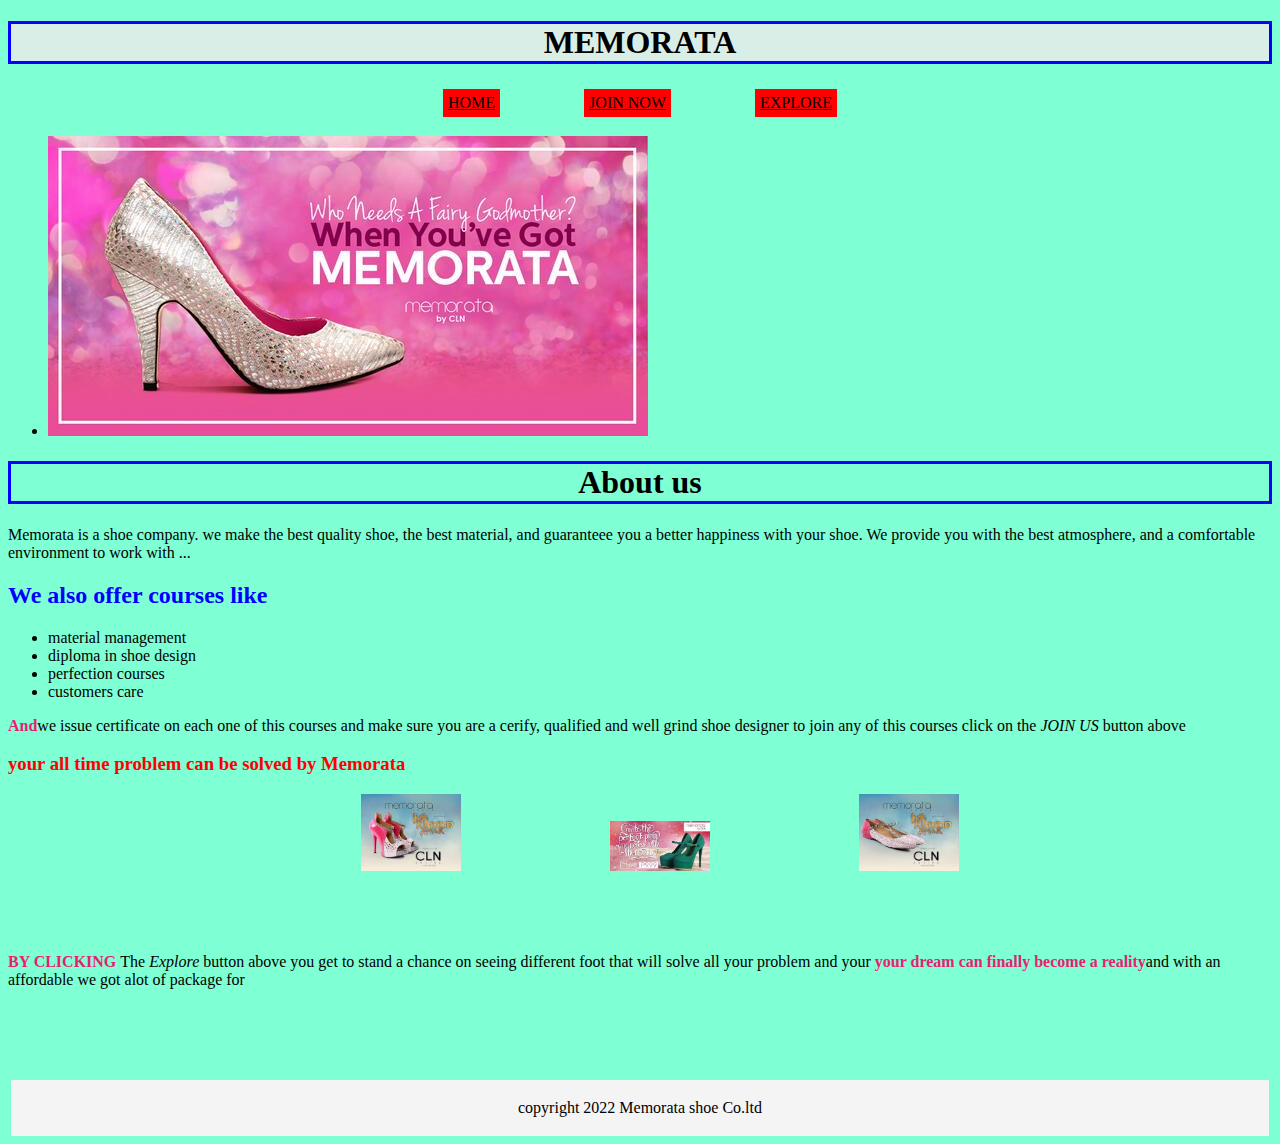
<file: index.html>
<!DOCTYPE html>
<html lang="en">
<head>
    <meta charset="UTF-8">
    <meta http-equiv="X-UA-Compatible" content="IE=edge">
    <meta name="viewport" content="width=device-width, initial-scale=1.0">
    <link rel="stylesheet" href="style.css">
    <title>MEMORATA</title>
</head>
<body>
    <header>
        <h1>MEMORATA</h1>
    </header>
            <ul class="home">
               <li><a href="index.html">HOME</a></li>
              <li> <a href="join us.html">JOIN NOW</a></li>
              <li>  <a href="your home.html">EXPLORE</a></li>
            </ul>
    <ul class="banner">
        <li><img src="BhOyZSeIQAAHlQ2.jpg" alt=""></li>
    </ul>
<section class="explanation">
 <h1>About us</h1>
 <p>Memorata is a shoe company. we make the best quality shoe, the best material, and guaranteee you a better happiness with your shoe. We provide you with the best atmosphere, and a comfortable environment to work with ...</p>
 <h2>We also offer courses like</h2>
 <ul>
    <li>material management </li>
    <li>diploma in shoe design</li>
    <li>perfection courses</li>
    <li>customers care</li>
 </ul>
 <p><strong>And</strong>we issue certificate on each one of this courses and make sure you are a cerify, qualified and well grind shoe designer to join any of this courses click on the <em>JOIN US </em>button above</p>
 <h3>your all time problem can be solved by Memorata</h3>
 <ul class="images">
 <li><img src="images (2).jpg" alt=""></li>
 <li><img src="images (3).jpg" alt=""></li>
<li><img src="images (4).jpg" alt=""></li>
</ul>
<br><br><br> 
<p><strong>BY CLICKING </strong>The <em>Explore</em> button above you get to stand a chance on seeing different foot that will solve all your problem and your <strong>your dream can finally become a reality</strong>and with an affordable we got alot of package for</p>
</section>
<br><br><br><br>
<section class="join">
<footer>
    <p class="copyrigh">copyright 2022 Memorata shoe Co.ltd</p>
</footer>
</section>
    

</body>
</html>
</file>
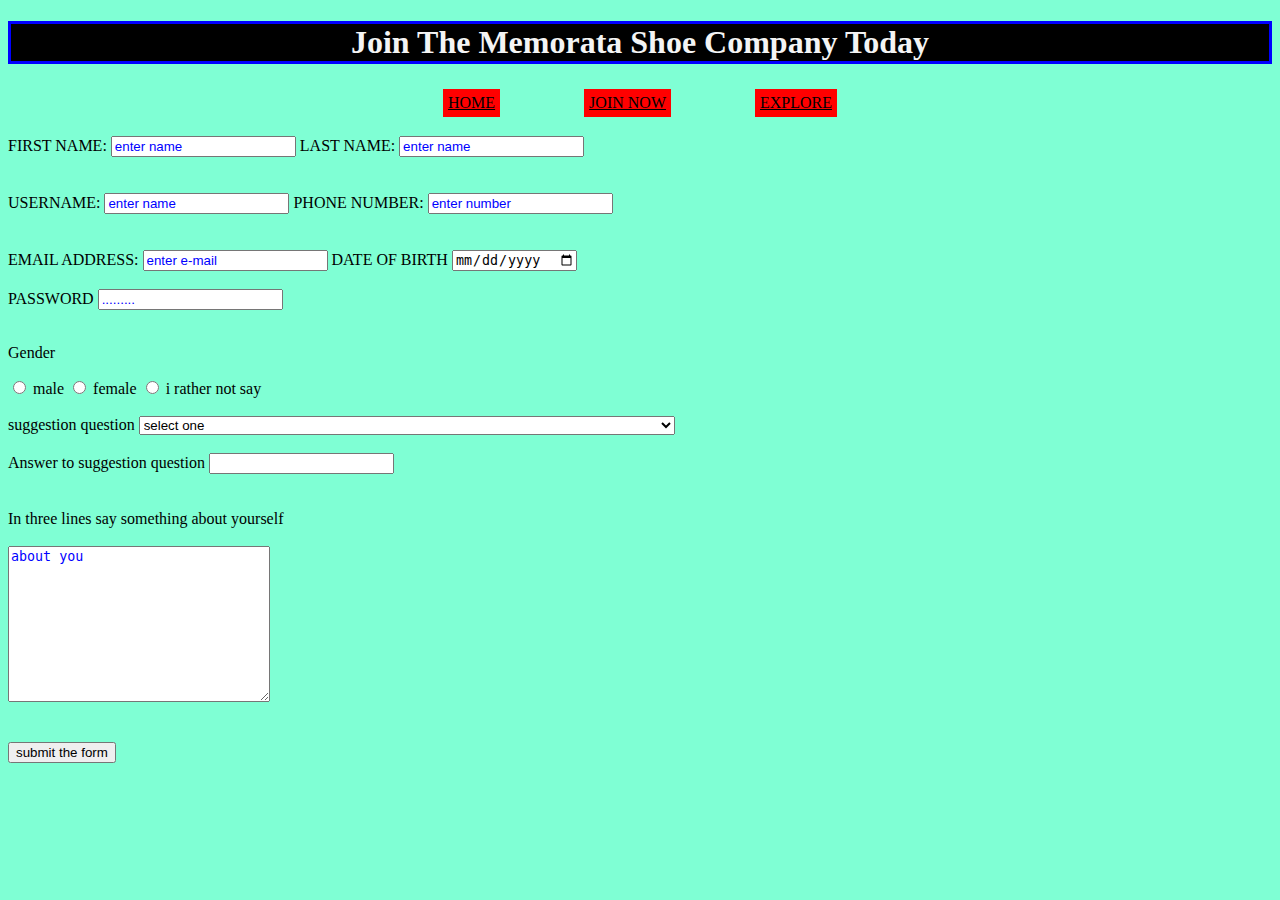
<file: join us.html>
<!DOCTYPE html>
<html lang="en">
<head>
    <meta charset="UTF-8">
    <meta http-equiv="X-UA-Compatible" content="IE=edge">
    <meta name="viewport" content="width=device-width, initial-scale=1.0">
    <title>join us today</title>
    <link rel="stylesheet" href="style.css">
</head>
<body>
    <h1 class="myform">Join The Memorata Shoe Company Today</h1>
    <form action="">
        <ul class="home">
            <li><a href="index.html">HOME</a></li>
           <li><a href="join us.html">JOIN NOW</a></li>
            <li><a href="your home.html">EXPLORE</a></li>
         </ul>
 
    <label for="FIRST NAME:">FIRST NAME:</label>
     <input type="text" id="FIRST NAME:" name="FIRST NAME:" placeholder="enter name">

     <label for="LAST NAME:">LAST NAME:</label>
     <input type="text" id="LAST NAME:" name="LAST NAME:" placeholder="enter name">
     <br><br><br>
     <label for="USERNAME:">USERNAME:</label>
     <input type="text" id="USERNAME:" name="USERNAME:" placeholder="enter name">
     <label for="PHONE NUMBER:">PHONE NUMBER:</label>
      <input type="tel" id="PHONE NUMER:" name="PHONE NUMBER:" placeholder="enter number">
      <br><br><br>
      <label for="EMAIL ADDRESS:">EMAIL ADDRESS:</label>
     <input type="email" id="EMAIL ADDRESS:" name="EMAIL ADDRESS" placeholder="enter e-mail">
     <label for="date">DATE OF BIRTH</label>
     <input type="date" id="date" name="date">
     <br><br>
     <label for="password">PASSWORD</label>
     <input type="password" id="password" name="password" placeholder=".........">
     <br><br>

     <p>Gender</p>
     <input type="radio" name="gender" value="male" id="option 1">
     <label for="option 1">male</label>
     <input type="radio" name="gender" value="female" id="option 2">
     <label for="option 2">female</label>
     <input type="radio" name="gender" value="i rather not say" id="option 3">
     <label for="option 3">i rather not say</label>
      <br><br>
     <label for="question">suggestion question</label>
     <select name="question" id="question">
        <option value="q1">select one</option>
        <option value="q2">when is it time to tetire my running shoes?</option>
        <option value="q3">Does the surface you run on affect how your shoe wear? </option>
        <option value="q4">is it possible that the same pair of shoes (same manufacturer and model) fit differently?</option>
        <option value="q5">what features should i look for in a dress</option>
     </select>
     <br><br>
      <label for="suggestion question answer">Answer to suggestion question</label>
      <input type="text" id="suggestion question answer" name="suggestion question answer">
      <br><br><br>
      <label for="bio">In three lines say something about yourself</label>
      <br><br>
      <textarea name="bio" id="bio" cols="30" rows="10" placeholder="about you"></textarea>

      <br><br><br>
      <input class="submit" type="submit" value="submit the form">
    </form>
    

</body>
</html>
</file>
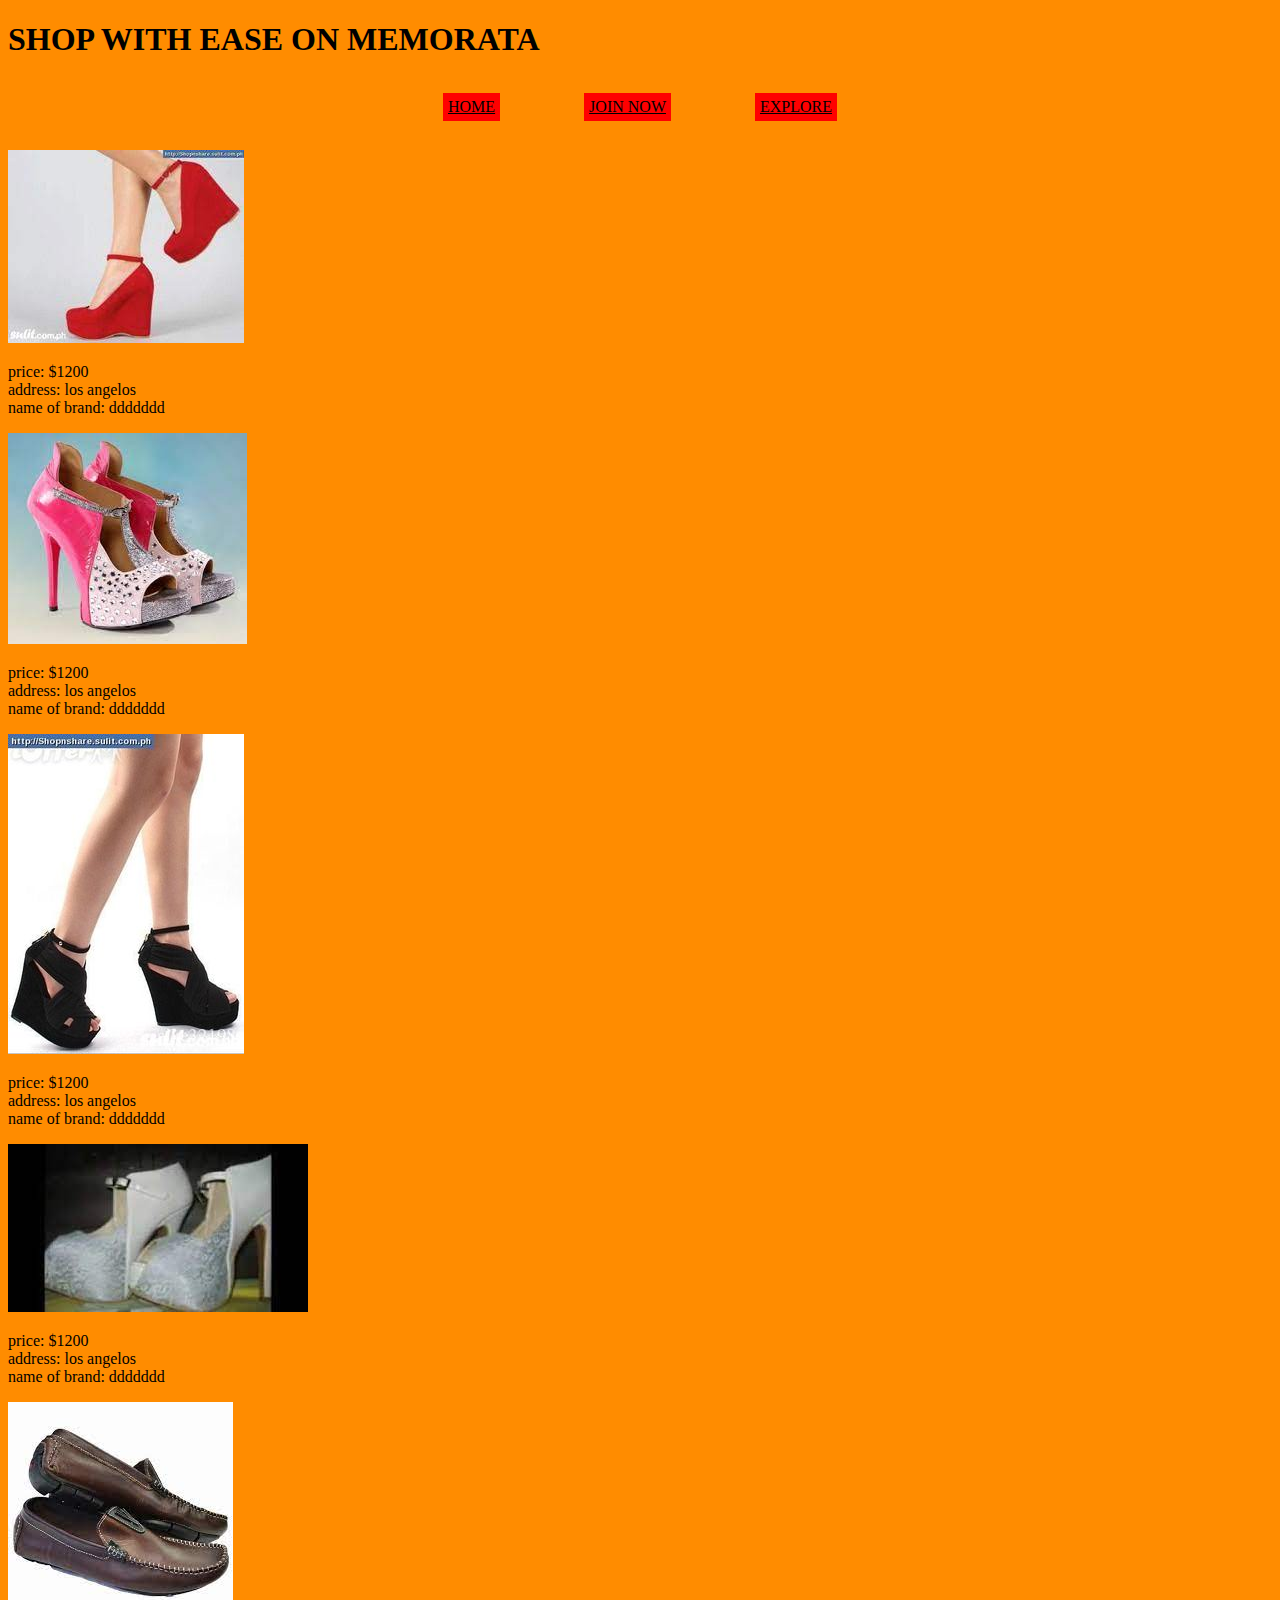
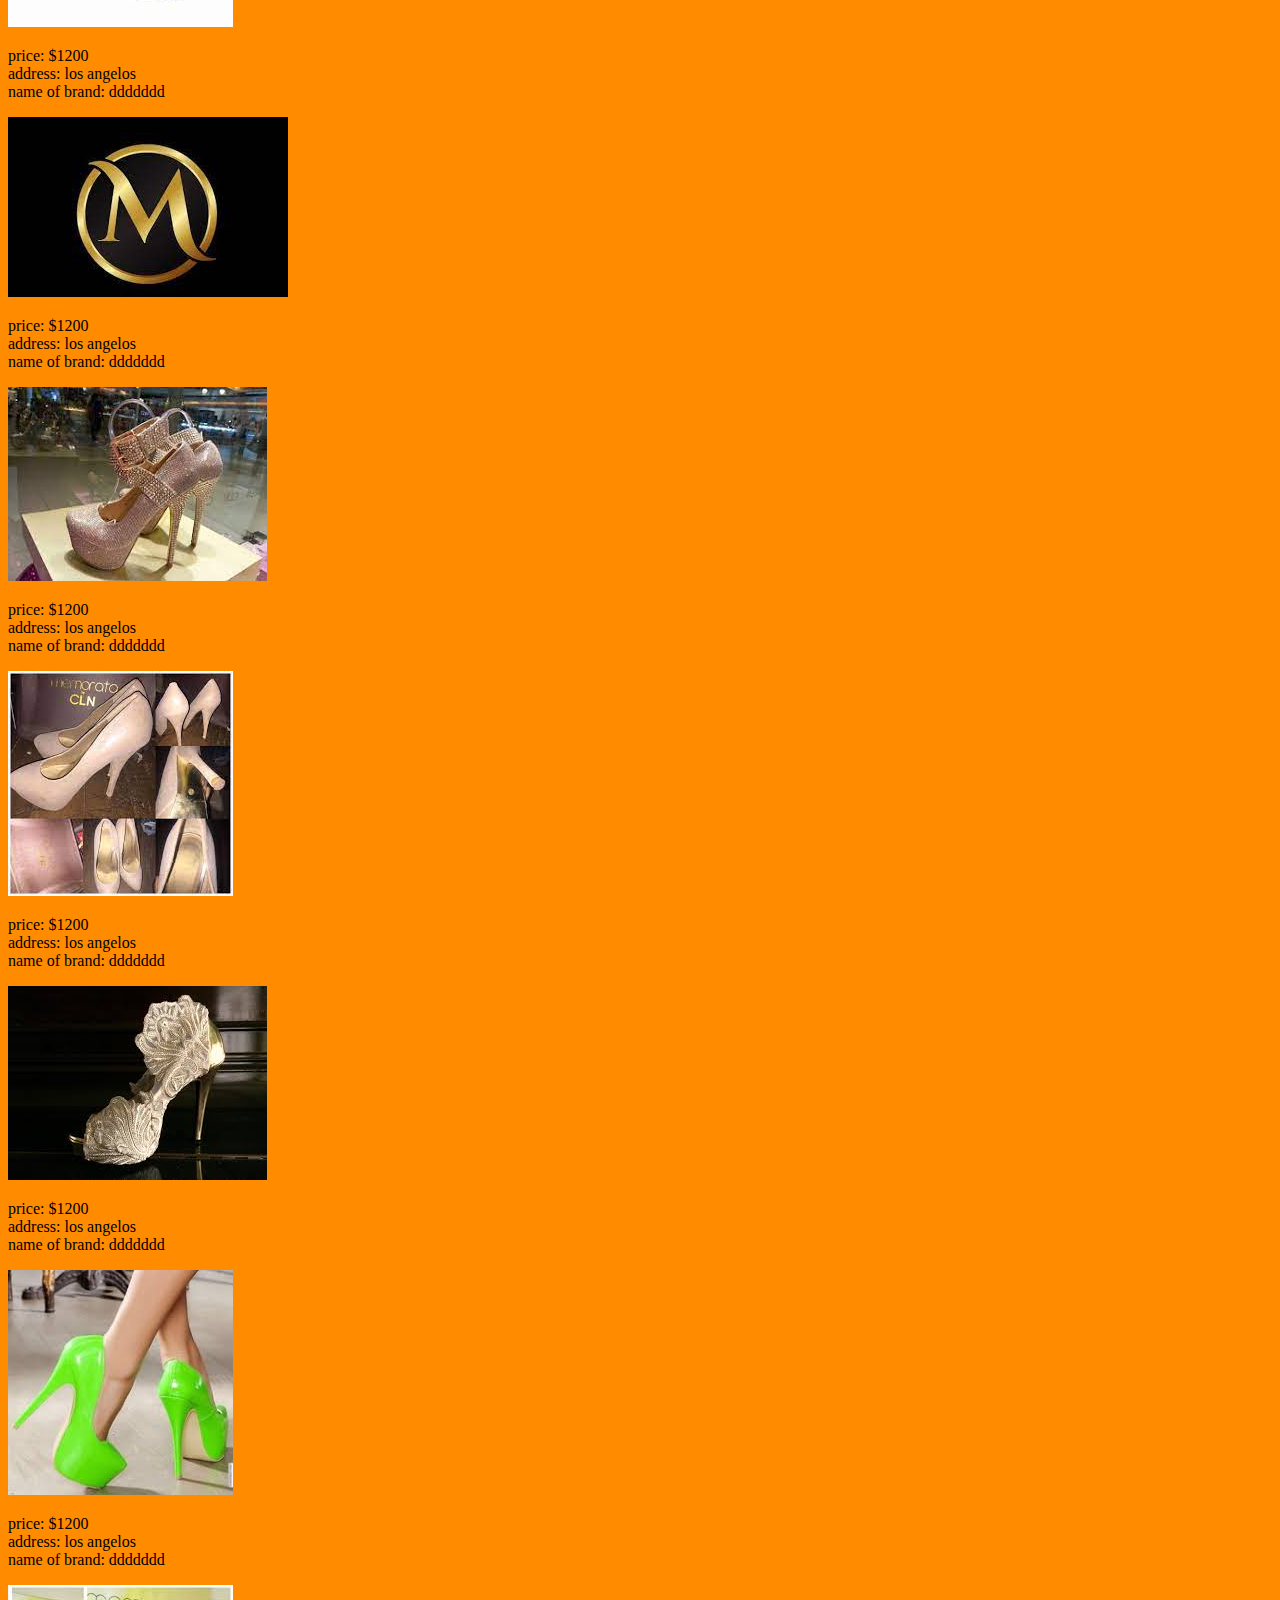
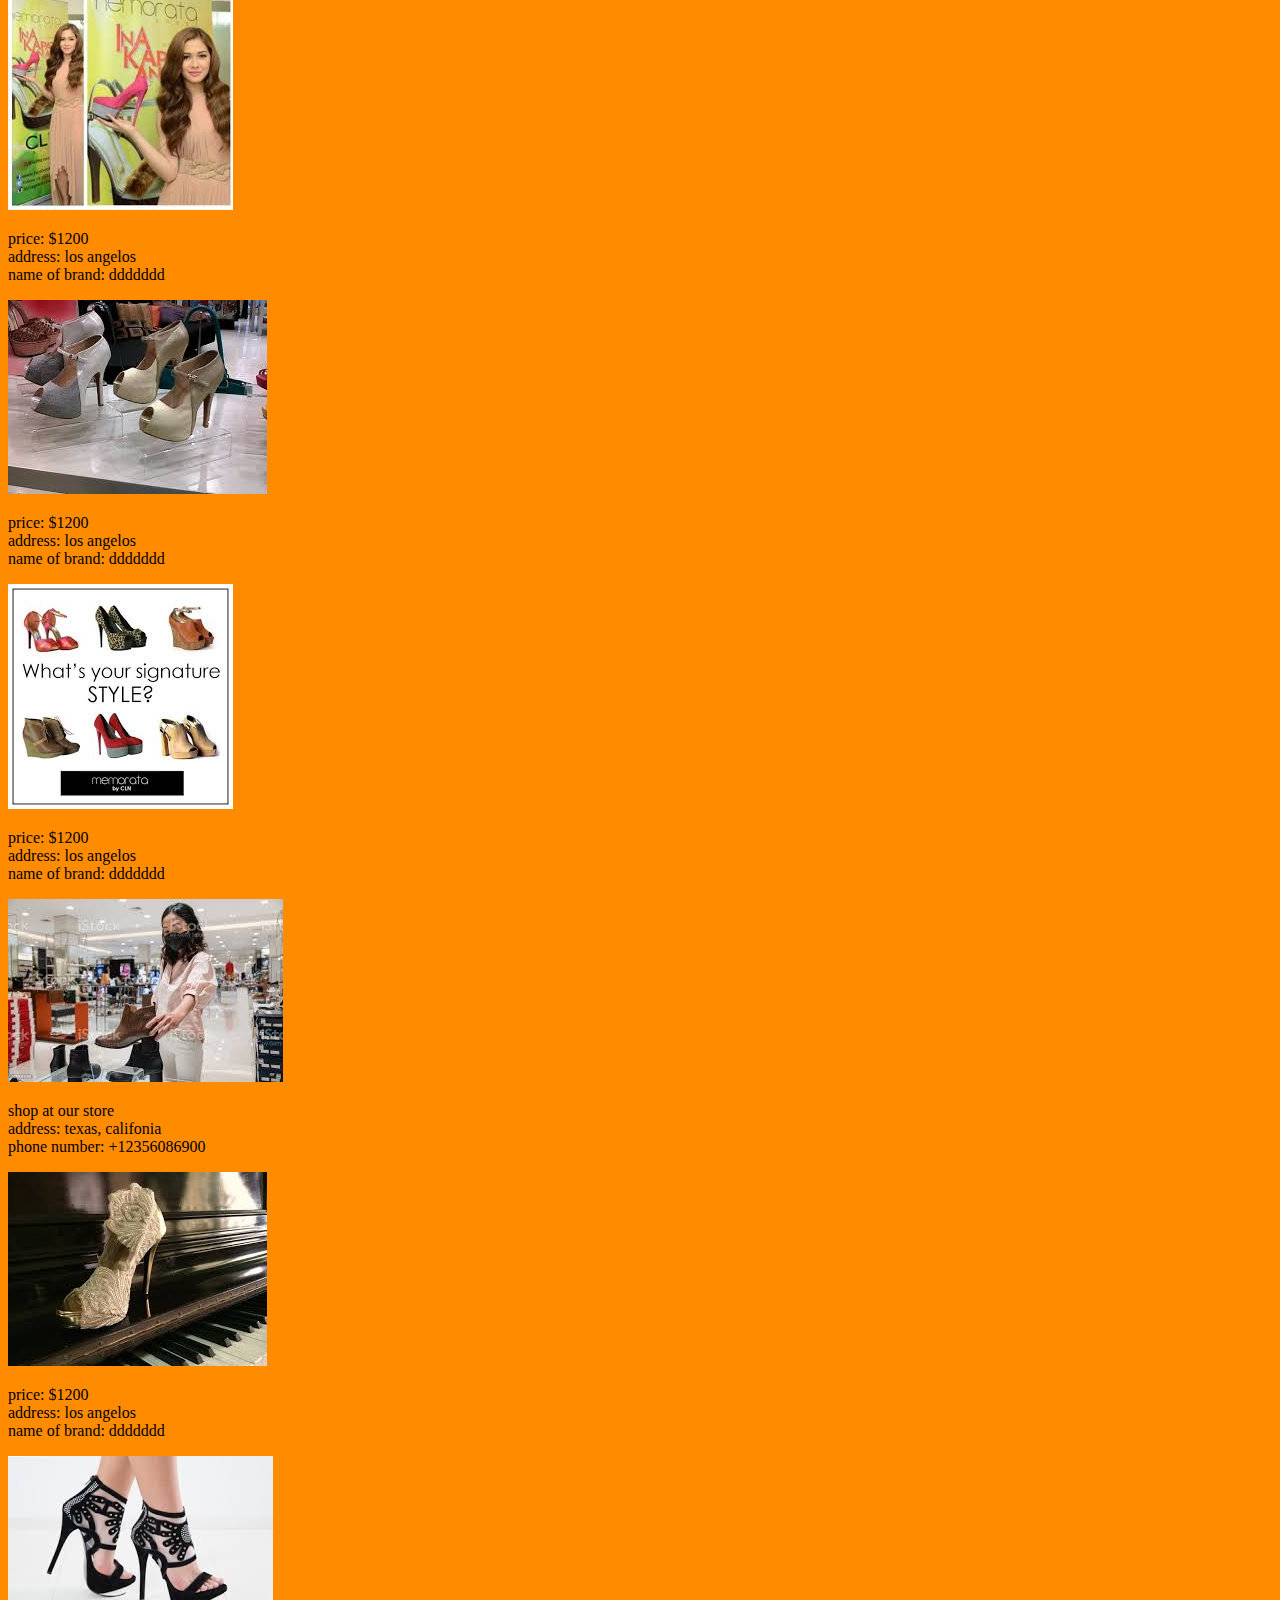
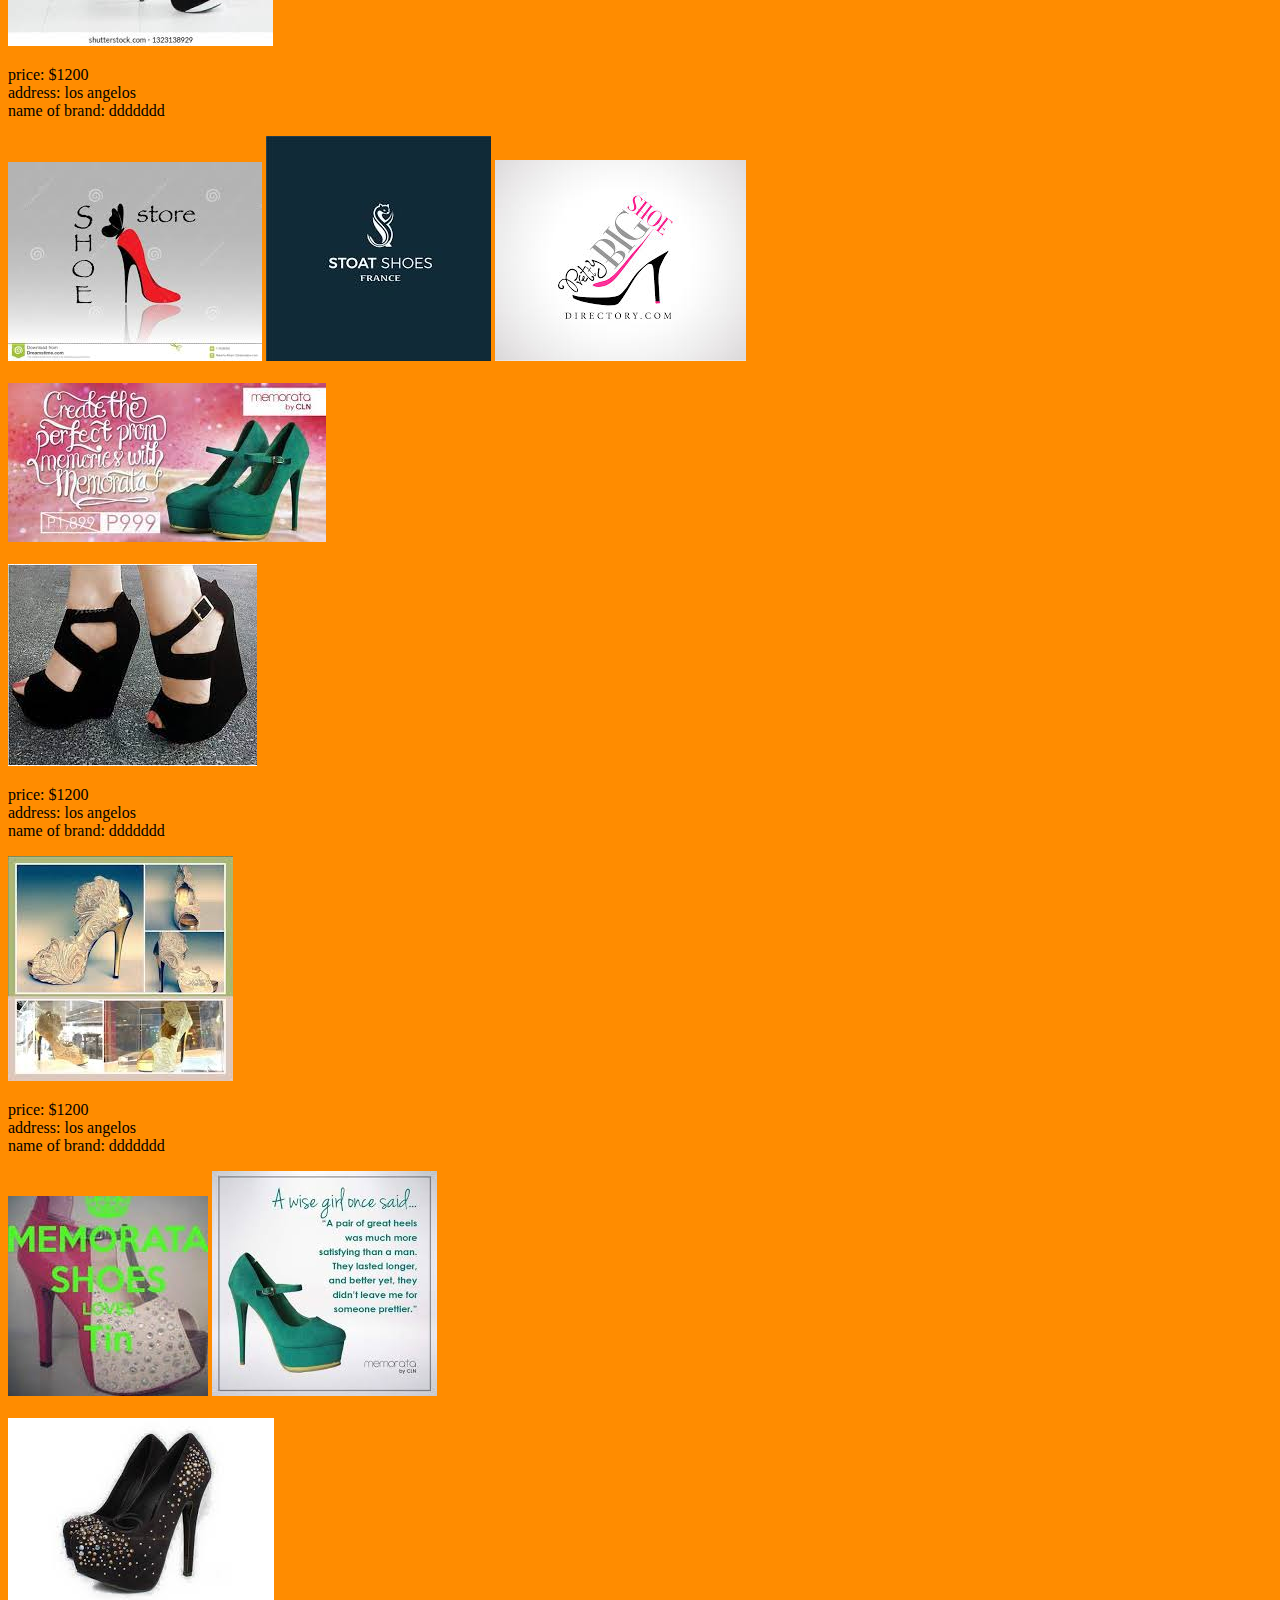
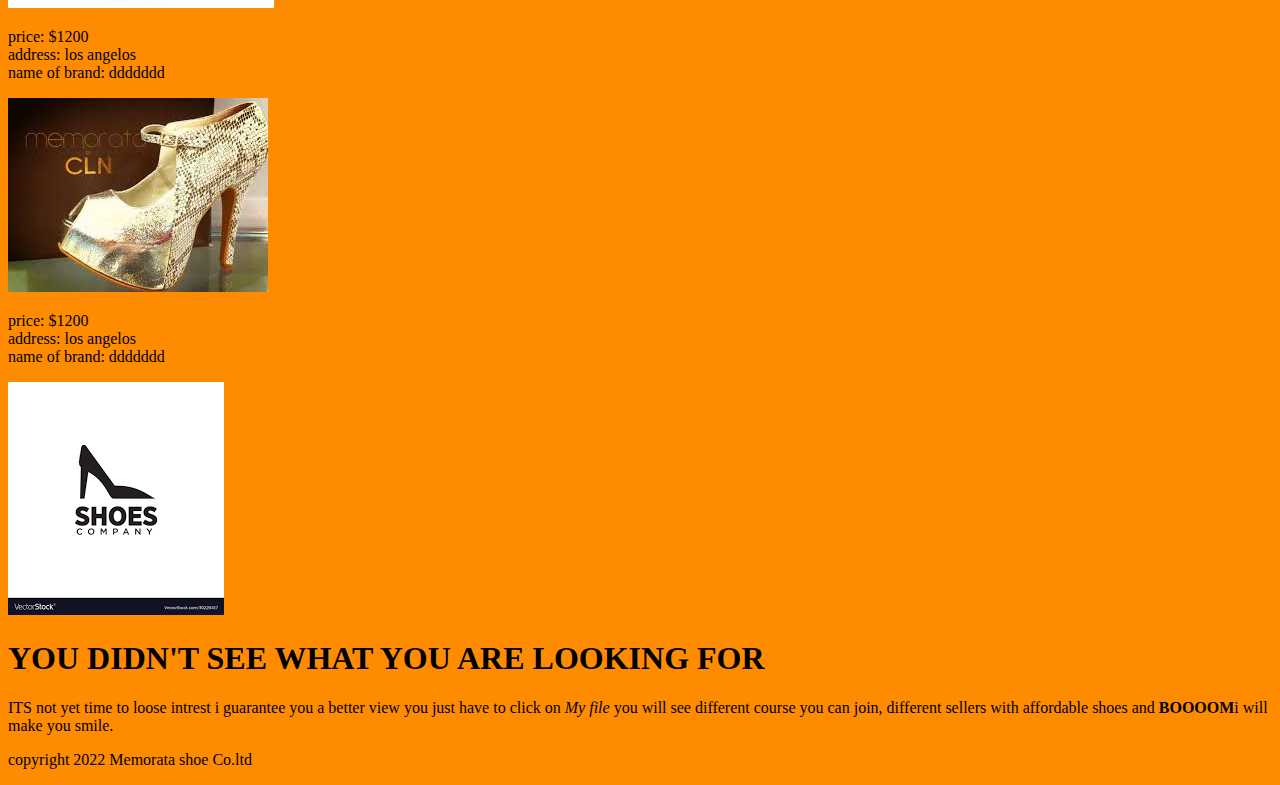
<file: your home.html>
<!DOCTYPE html>
<html lang="en">
<head>
    <meta charset="UTF-8">
    <meta http-equiv="X-UA-Compatible" content="IE=edge">
    <meta name="viewport" content="width=device-width, initial-scale=1.0">
    <title>memorata shoe company</title>
    <link rel="stylesheet" href="style explore.css">
</head>
<body>
    <header>
        <h1><strong>SHOP WITH EASE ON MEMORATA</strong></h1>
    </header>

        <ul class="home">
           <li><a href="index.html">HOME</a></li>
          <li><a href="join us.html">JOIN NOW</a></li>
           <li><a href="your home.html">EXPLORE</a></li>
        </ul>


    <img src="download (1).jpg" alt="">
    <p>price: $1200 <br>address: los angelos <br> name of brand: ddddddd</p>
    <img src="download (2).jpg" alt="">
    <p>price: $1200 <br>address: los angelos <br> name of brand: ddddddd</p>

    <img src="2bac9c02c8b75908a98a49c1132e6d75--night-out-fun.jpg" alt="">

    <p>price: $1200 <br>address: los angelos <br> name of brand: ddddddd</p>


    <img src="download (3).jpg" alt="">

    <p>price: $1200 <br>address: los angelos <br> name of brand: ddddddd</p>


    <img src="download (4).jpg" alt="">

    <p>price: $1200 <br>address: los angelos <br> name of brand: ddddddd</p>


    <img src="download (5).jpg" alt="">

    <p>price: $1200 <br>address: los angelos <br> name of brand: ddddddd</p>


    <img src="download.jpg" alt="">

    <p>price: $1200 <br>address: los angelos <br> name of brand: ddddddd</p>


    <img src="images (1).jpg" alt="">

    <p>price: $1200 <br>address: los angelos <br> name of brand: ddddddd</p>


    <img src="images (10).jpg" alt="">

    <p>price: $1200 <br>address: los angelos <br> name of brand: ddddddd</p>


    <img src="images (11).jpg" alt="">

    <p>price: $1200 <br>address: los angelos <br> name of brand: ddddddd</p>


    <img src="images (12).jpg" alt="">

    <p>price: $1200 <br>address: los angelos <br> name of brand: ddddddd</p>


    <img src="images (13).jpg" alt="">

    <p>price: $1200 <br>address: los angelos <br> name of brand: ddddddd</p>


    <img src="images (14).jpg" alt="">

    <p>price: $1200 <br>address: los angelos <br> name of brand: ddddddd</p>
    
<img src="images (15).jpg" alt="">

<p>shop at our store <br>address: texas, califonia <br> phone number: +12356086900</p>

<img src="images (16).jpg" alt="">

<p>price: $1200 <br>address: los angelos <br> name of brand: ddddddd</p>


<img src="images (17).jpg" alt="">

<p>price: $1200 <br>address: los angelos <br> name of brand: ddddddd</p>


<img src="images (18).jpg" alt="">
<img src="images (19).jpg" alt="">
<img src="images (20).jpg" alt="">
<br><br>
<img src="images (3).jpg" alt=""> 
<br><br>
<img src="images (5).jpg" alt="">

<p>price: $1200 <br>address: los angelos <br> name of brand: ddddddd</p>


<img src="images (6).jpg" alt="">

<p>price: $1200 <br>address: los angelos <br> name of brand: ddddddd</p>


<img src="images (7).jpg" alt="">
<img src="images (8).jpg" alt="">
<br><br>
<img src="images (9).jpg" alt="">

<p>price: $1200 <br>address: los angelos <br> name of brand: ddddddd</p>


<img src="images.jpg" alt="">

<p>price: $1200 <br>address: los angelos <br> name of brand: ddddddd</p>


<img src="images.png" alt="">
<section>
    <h1>YOU DIDN'T SEE WHAT YOU ARE LOOKING FOR </h1>
    <P>ITS not yet time to loose intrest i guarantee you a better view you just have to click on <em>My file </em>you will see different course you can join, different sellers with affordable shoes and <strong>BOOOOM</strong>i will make you smile.</P>

    <footer>
        <p class="copyrigh">copyright 2022 Memorata shoe Co.ltd</p>
    </footer>


</section>
</body>
</html>
</file>
<file: style.css>
body{
    background-color: aquamarine;
}
header{
    background-color: rgb(218, 238, 232);

}
h1{
    color: black;
   border: 3px solid blue;
   text-align: center;
   display: block;

}
nav{
   background-color: ;
    text-align: center;
}
p{
    color: black;
}
h2{
    color: blue;
}
h3{
    color: red;
}
strong{
   color: rgb(233, 29, 114);    
}
footer{
    color: rgb(46, 132, 207);
    text-align: center;
}
p hover{
   color: rgb(8, 11, 211);
}
.join{
    background: #f4f4f4;
    padding: 3px;
    margin: 3px;
}
.images{
    text-align: center;margin: 8px 0;
    white-space: nowrap;
}
.images li{
    display: inline-block;
    width: 20%;
}
.images li img{
    max-width: 100px;
}
.banner{
    white-space:  100%;
}
ul a{
    color: black;
    padding: 0;
}
.home{
text-align: center;
padding: 0px 5px;
}
.home li{
    display: inline-block;
    justify-content: space-between;
    background: red;
    padding: 5px 5px;
    margin: 3px 40px;
    color: aliceblue;

}
.myform{
    background-color: black;
    color: #f4f4f4;
}
::placeholder{
    color: blue;
}
p :hover{
    color: #f4f4f4;
}
</file>
<file: style explore.css>
body{
    background-color: darkorange;
}
img{
    
}
ul a{
    color: black;
}
.home{
    text-align: center;
    padding: 10px 10px;
    }
    .home li{
        display: inline-block;
        justify-content: space-between;
        background: red;
        padding: 5px 5px;
        margin: 3px 40px;
    
    }
</file>
